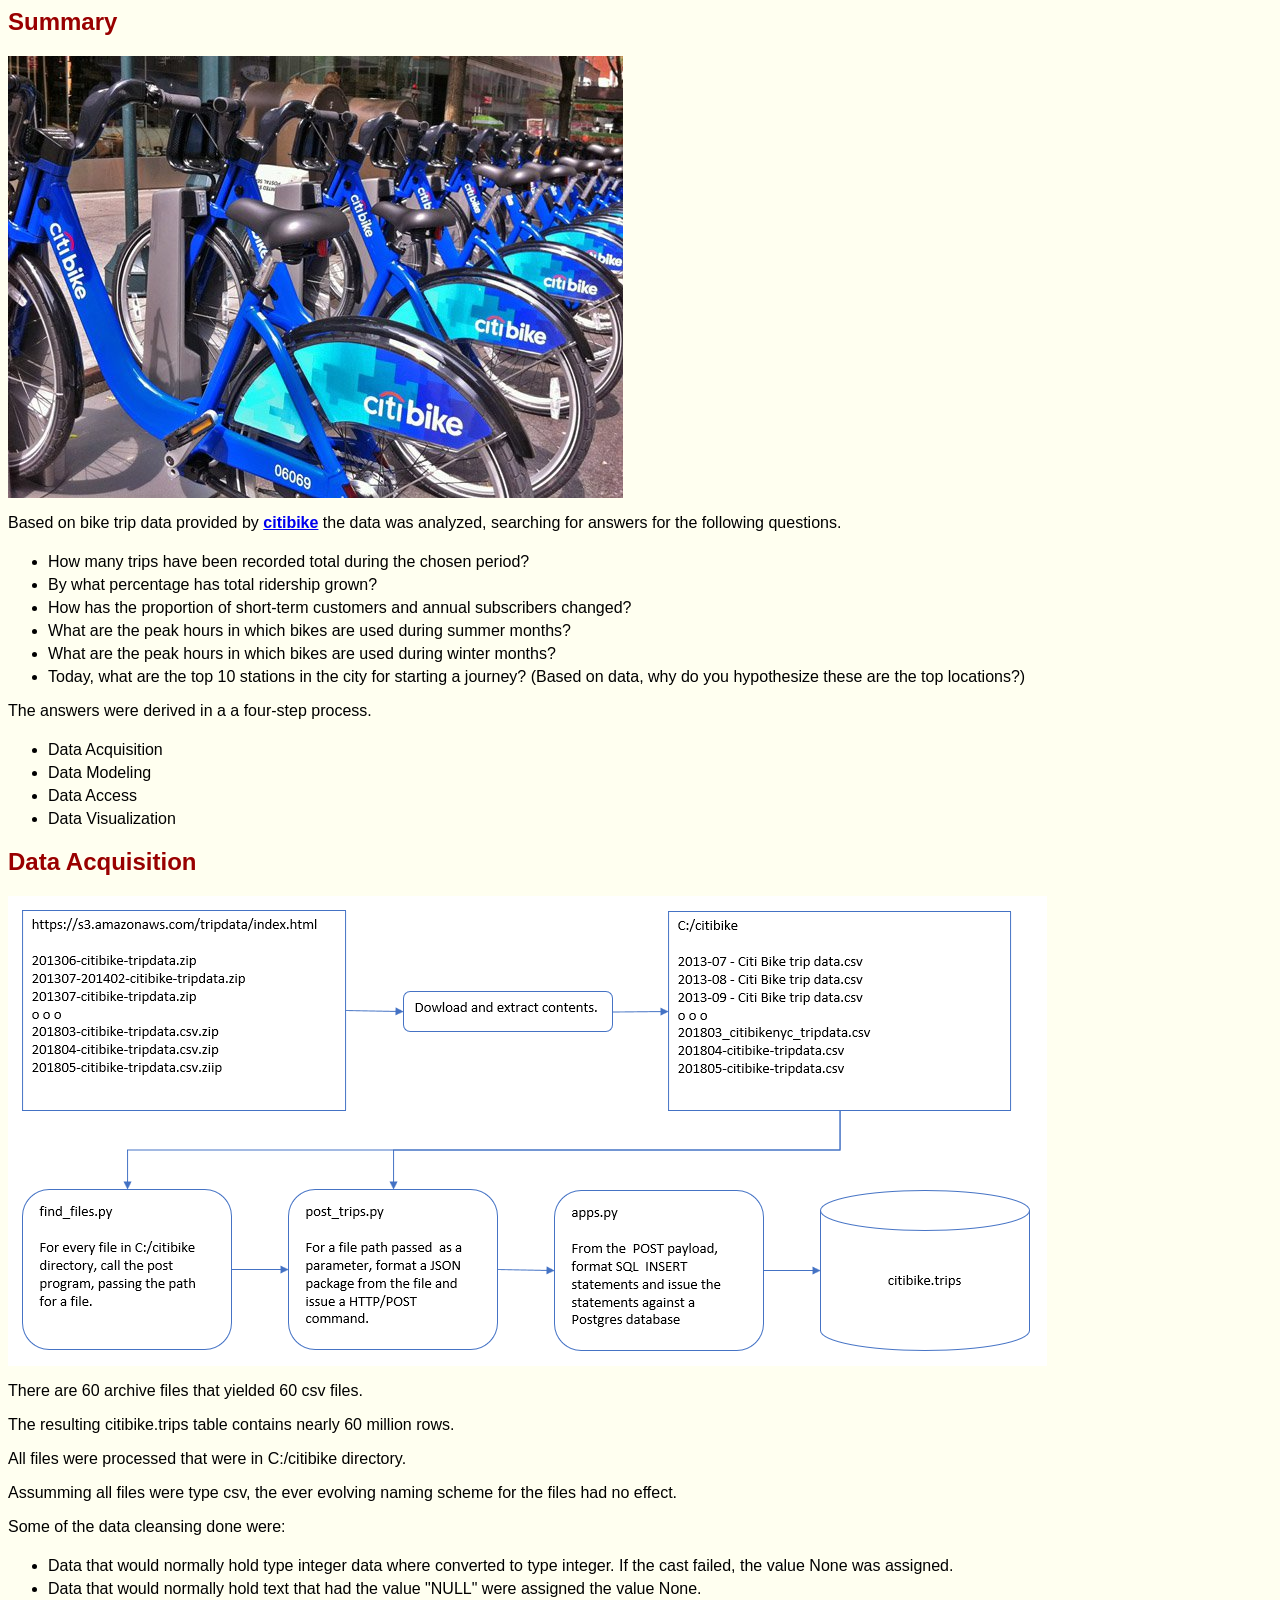
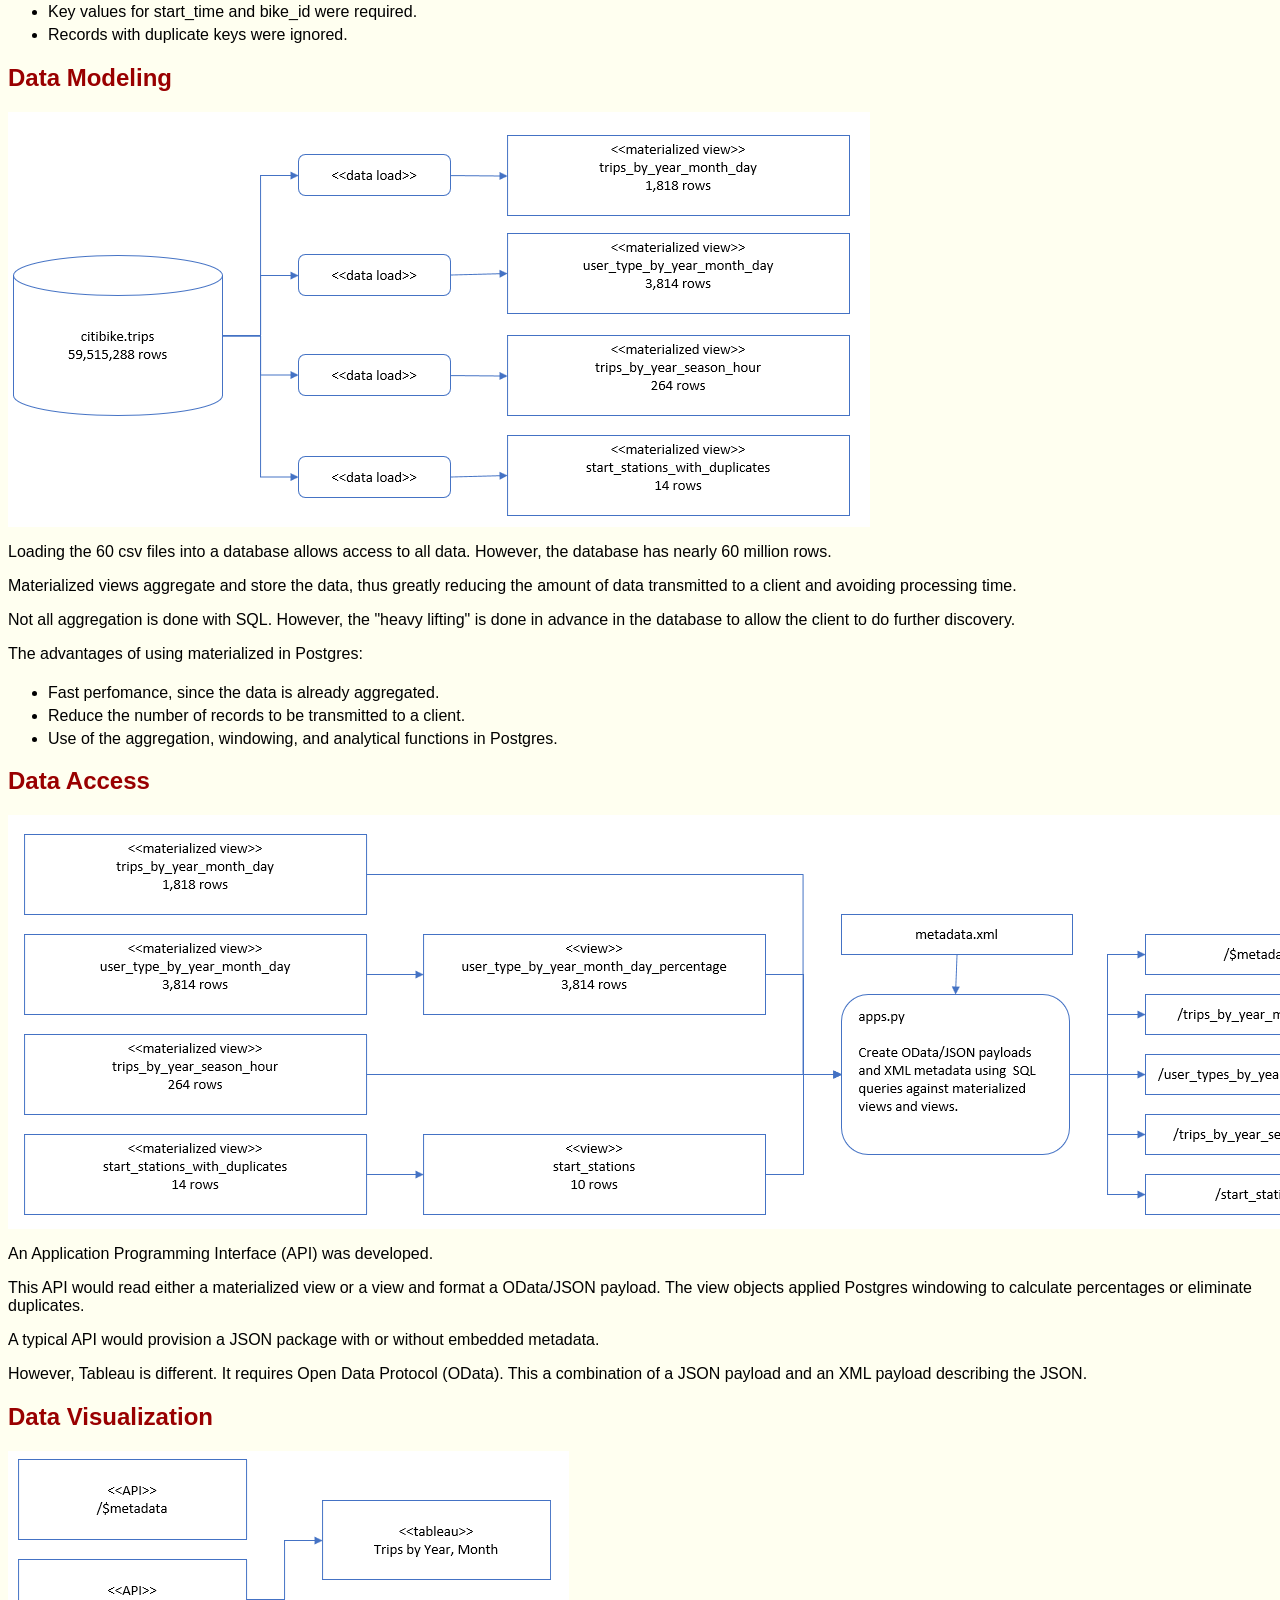
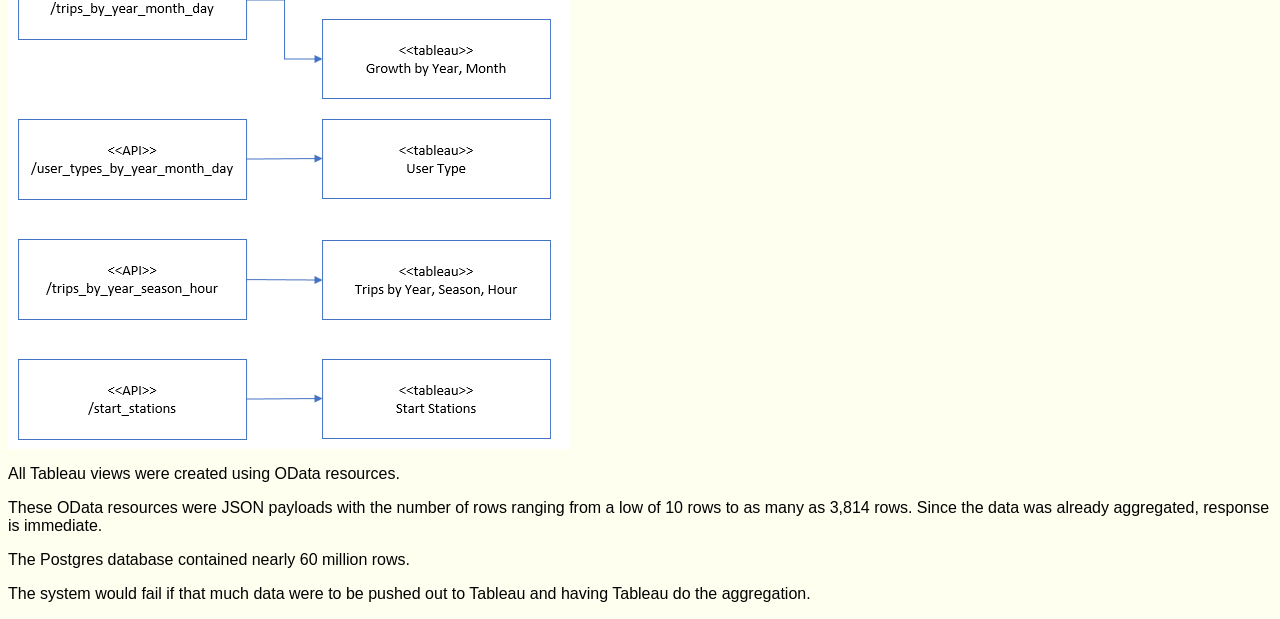
<file: html/introduction.html>
<html>

<head>
    <meta http-equiv="Content-Type" content="text/html; charset=windows-1252" />
    <link rel="stylesheet" type="text/css" href="viterbi.css" />
</head>

<body>
    <div>
        <h2>Summary</h2>

        <img src="../images/citi-bike-station-bikes.jpg" alt="CitiBike Station Bikes">

        <p>Based on bike trip data provided by
            <a href="https://www.citibikenyc.com/"><b>citibike</b></a> the data was analyzed, searching for answers for the following questions.</p>

        <ul>
            <li>How many trips have been recorded total during the chosen period?</li>

            <li>By what percentage has total ridership grown?</li>

            <li>How has the proportion of short-term customers and annual subscribers changed?</li>

            <li>What are the peak hours in which bikes are used during summer months?</li>

            <li>What are the peak hours in which bikes are used during winter months?</li>

            <li>Today, what are the top 10 stations in the city for starting a journey? (Based on data, why do you hypothesize
                these are the top locations?)</li>

        </ul>

        <p>The answers were derived in a a four-step process.</p>
        <ul>
            <li>Data Acquisition</li>
            <li>Data Modeling</li>
            <li>Data Access</li>
            <li>Data Visualization</li>
        </ul>

    </div>
    <div>
        <h2>Data Acquisition</h2>

        <img src="../images/acquisition.png" alt="Data Acquisition">

        <p>There are 60 archive files that yielded 60 csv files. </p>

        <p>The resulting citibike.trips table contains nearly 60 million rows.</p>

        <p>All files were processed that were in C:/citibike directory. </p>

        <p>Assumming all files were type csv, the ever evolving naming scheme for the files had no effect.</p>

        <p>Some of the data cleansing done were:</p>
        <ul>
            <li>Data that would normally hold type integer data where converted to type integer. If the cast failed, the value
                None was assigned.</li>
            <li>Data that would normally hold text that had the value "NULL" were assigned the value None.</li>
            <li>Key values for start_time and bike_id were required. </li>
            <li>Records with duplicate keys were ignored.</li>
        </ul>
    </div>

    <div>
        <h2>Data Modeling</h2>

        <img src="../images/modeling.png" alt="Data Modeling">

        <p>Loading the 60 csv files into a database allows access to all data. However, the database has nearly 60 million rows.
        </p>

        <p>Materialized views aggregate and store the data, thus greatly reducing the amount of data transmitted to a client
            and avoiding processing time.</p>

        <p>Not all aggregation is done with SQL. However, the "heavy lifting" is done in advance in the database to allow the
            client to do further discovery.</p>

        <p>The advantages of using materialized in Postgres:</p>
        <ul>
            <li>Fast perfomance, since the data is already aggregated.</li>
            <li>Reduce the number of records to be transmitted to a client.</li>
            <li>Use of the aggregation, windowing, and analytical functions in Postgres.</li>
        </ul>
    </div>

    <div>
        <h2>Data Access</h2>

        <img src="../images/access.png" alt="Data Access">

        <p>An Application Programming Interface (API) was developed.</p>

        <p>This API would read either a materialized view or a view and format a OData/JSON payload. The view objects applied
            Postgres windowing to calculate percentages or eliminate duplicates.</p>

        <p>A typical API would provision a JSON package with or without embedded metadata.</p>

        <p>However, Tableau is different. It requires Open Data Protocol (OData). This a combination of a JSON payload and an
            XML payload describing the JSON.</p>

    </div>

    <div>
        <h2>Data Visualization</h2>

        <img src="../images/visualization.png" alt="Data Visualization">

        <p>All Tableau views were created using OData resources. </p>

        <p>These OData resources were JSON payloads with the number of rows ranging from a low of 10 rows to as many as 3,814
            rows. Since the data was already aggregated, response is immediate.</p>

        <p>The Postgres database contained nearly 60 million rows.</p>

        <p>The system would fail if that much data were to be pushed out to Tableau and having Tableau do the aggregation.</p>
    </div>


</body>

</html>
</file>
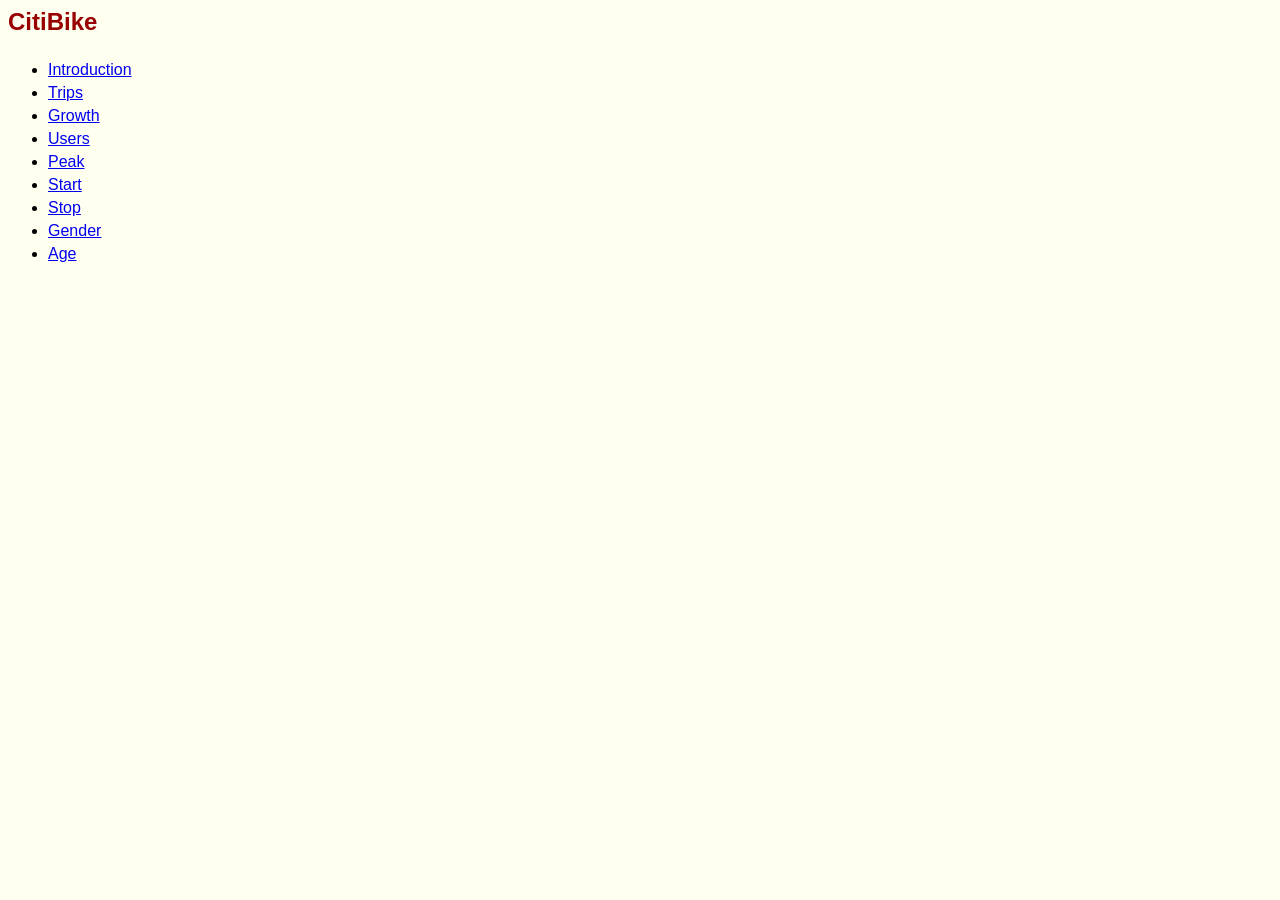
<file: html/toc.html>
<html>

<head>
    <meta http-equiv="Content-Type" content="text/html; charset=windows-1252" />
    <link rel="stylesheet" type="text/css" href="viterbi.css" />
</head>

<body>
    <div>
        <h2>CitiBike</h2>
        <ul id="ul">
            <li>
                <a href="introduction.html" target="viewframe">Introduction</a>
            </li>
            <li>
                <a href="https://public.tableau.com/profile/patrick.humphries#!/vizhome/TripsbyYearMonthDay/TripsbyYearMonth?:embed=yes&:toolbar=no"
                    target="viewframe">Trips</a>
            </li>
            <li>
                <a href="https://public.tableau.com/profile/patrick.humphries#!/vizhome/GrowthbyYearMonth/GrowthbyYearMonth?:embed=yes&:toolbar=no"
                    target="viewframe">Growth</a>
            </li>
            <li>
                <a href="https://public.tableau.com/profile/patrick.humphries#!/vizhome/UserType_0/UserTypePercentagebyYearMonth?:embed=yes&:toolbar=no"
                    target="viewframe">Users</a>
            </li>
            <li>
                <a href="https://public.tableau.com/profile/patrick.humphries#!/vizhome/TripsbyYearSeasonHour/TripsbyYearSeasonHour?:embed=yes&:toolbar=no"
                    target="viewframe">Peak</a>
            </li>
            <li>
                <a href="https://public.tableau.com/profile/patrick.humphries#!/vizhome/StartStations/TopTenStartStations?:embed=yes&:toolbar=no"
                    target="viewframe">Start</a>
            </li>
            <li>
                <a href="https://public.tableau.com/profile/patrick.humphries#!/vizhome/TopTenStopStations/TopTenStopStations?:embed=yes&:toolbar=no"
                    target="viewframe">Stop</a>
            </li>
            <li>
                <a href="https://public.tableau.com/profile/patrick.humphries#!/vizhome/CitiBikebyGender/CitiBikebyGender?:embed=yes&:toolbar=no"
                    target="viewframe">Gender</a>
            </li>
            <li>
                <a href="https://public.tableau.com/profile/patrick.humphries#!/vizhome/CitiBikeAgeMinutes/CitiBikeAgeMinutes?:embed=yes&:toolbar=no"
                    target="viewframe">Age</a>
            </li>
        </ul>
    </div>
</body>

</html>
</file>
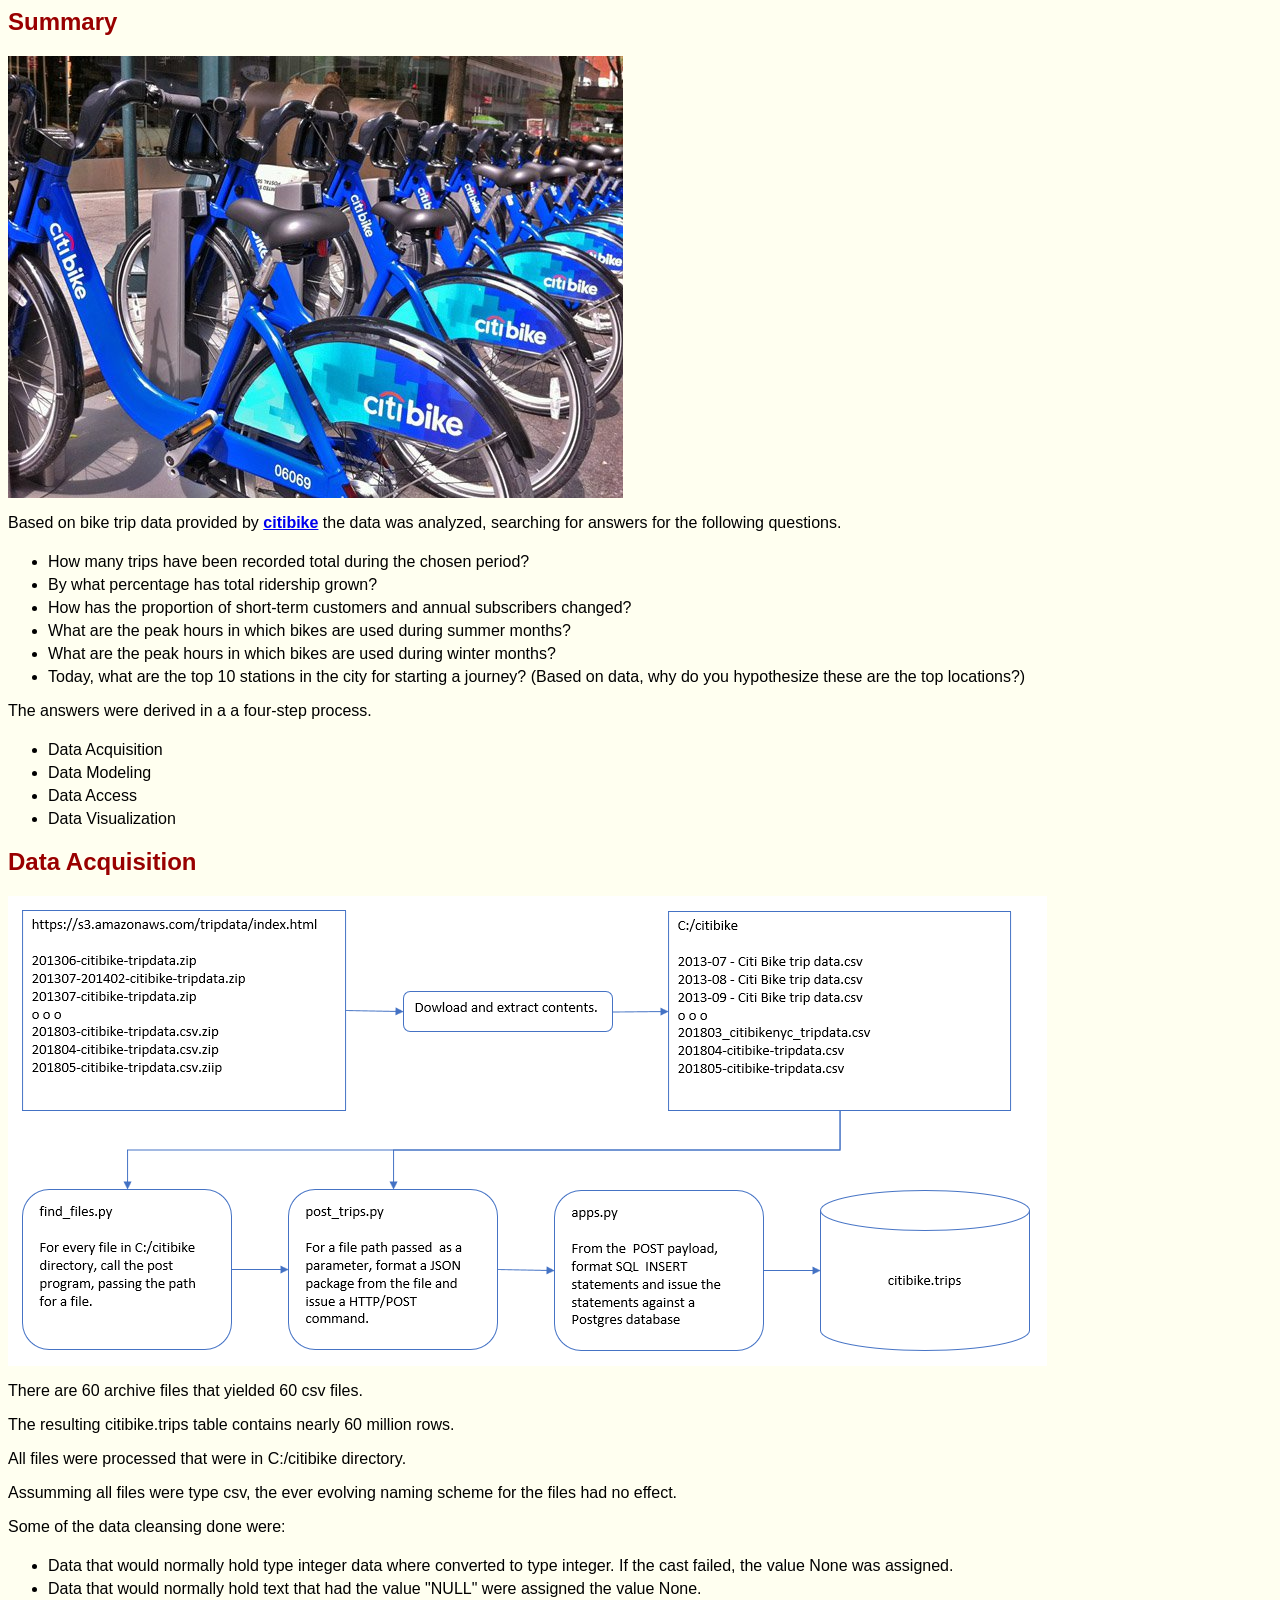
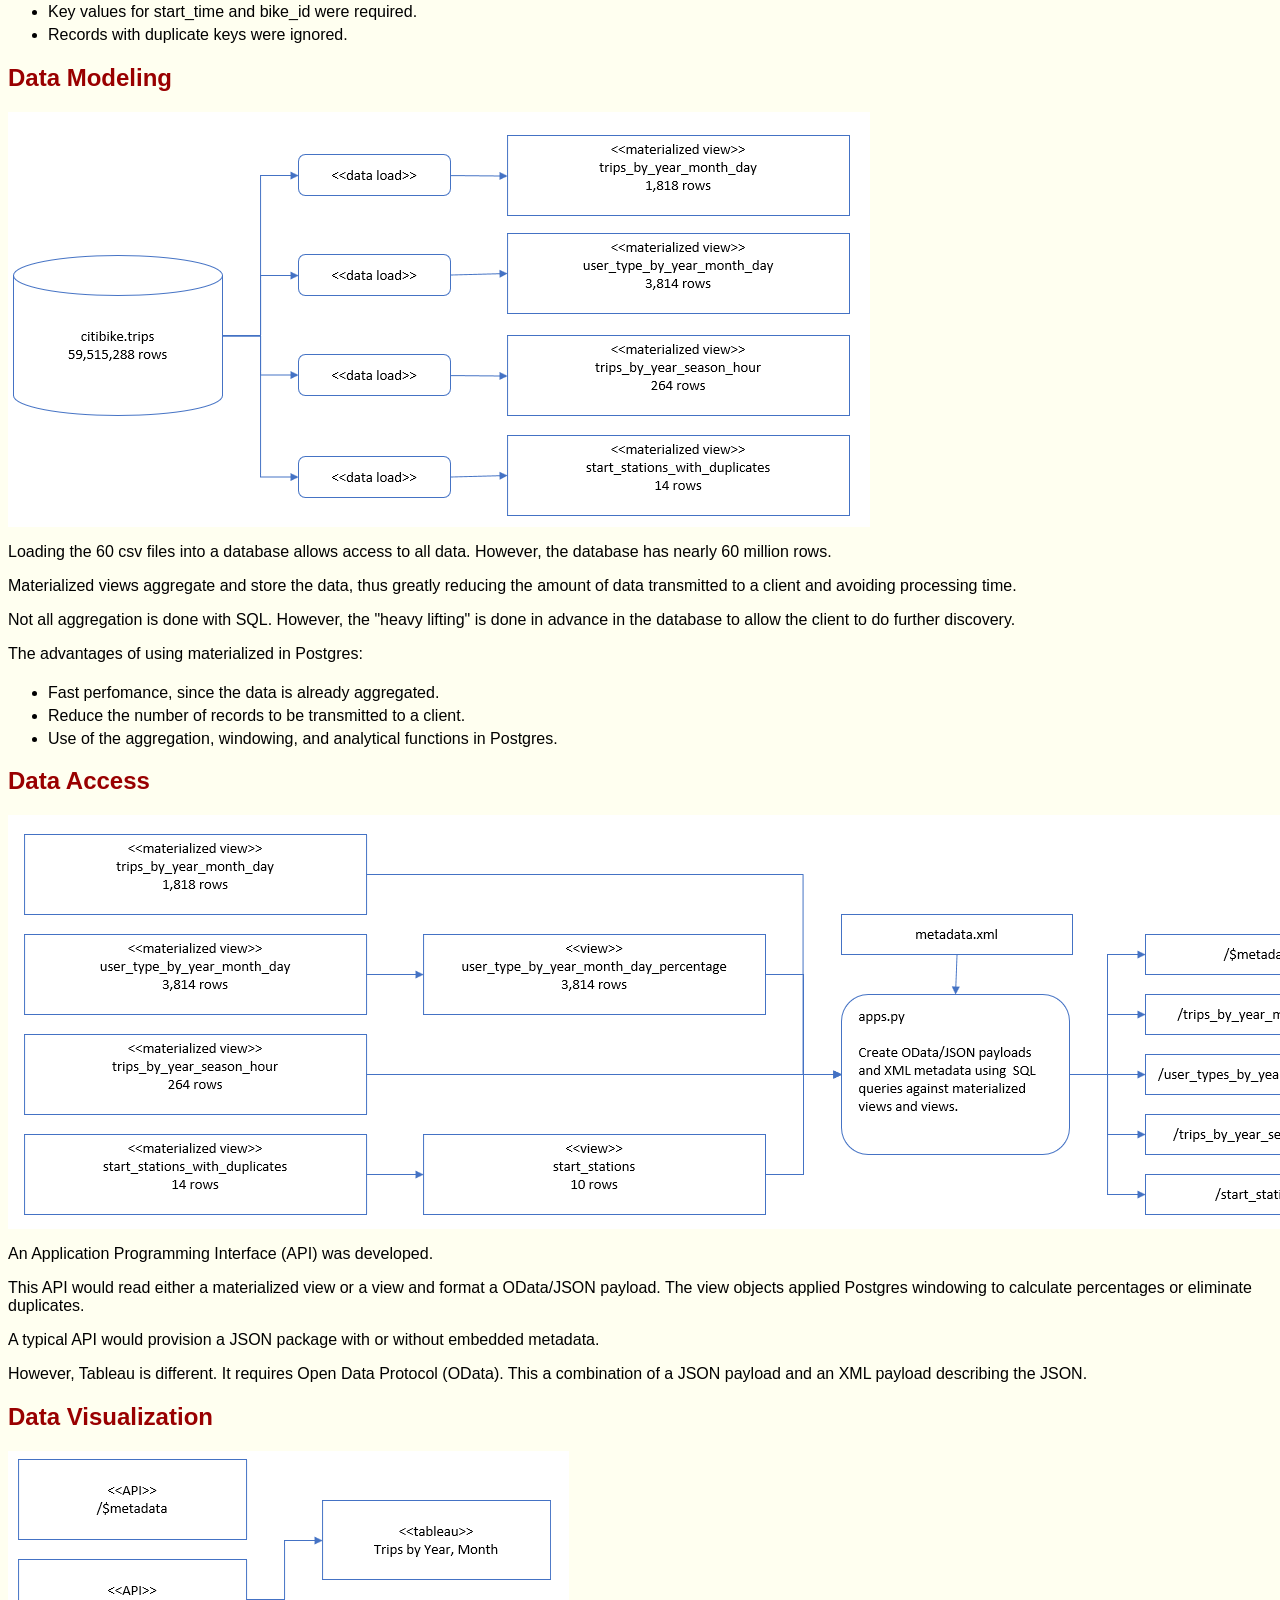
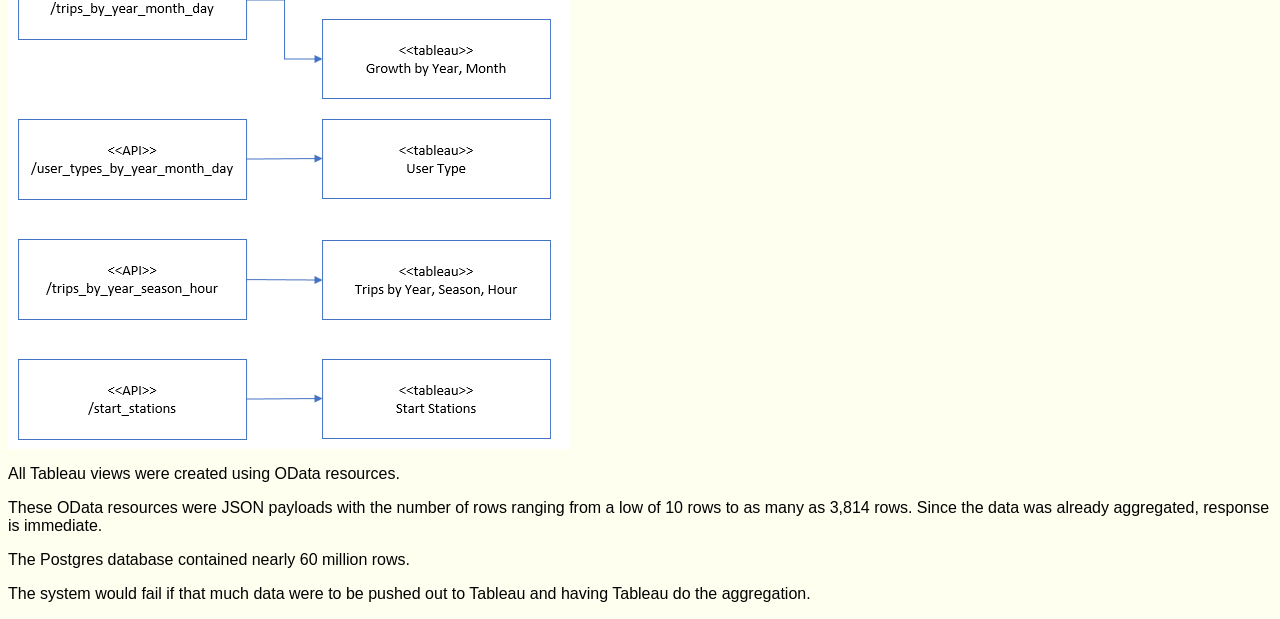
<file: static/html/introduction.html>
<html>

<head>
    <meta http-equiv="Content-Type" content="text/html; charset=windows-1252" />
    <link rel="stylesheet" type="text/css" href="viterbi.css" />
</head>

<body>
    <div>
        <h2>Summary</h2>

        <img src="../img/citi-bike-station-bikes.jpg" alt="CitiBike Station Bikes">

        <p>Based on bike trip data provided by
            <a target="_blank" href="https://www.citibikenyc.com/"><b>citibike</b></a> the data was analyzed, searching for answers for the following questions.</p>

        <ul>
            <li>How many trips have been recorded total during the chosen period?</li>

            <li>By what percentage has total ridership grown?</li>

            <li>How has the proportion of short-term customers and annual subscribers changed?</li>

            <li>What are the peak hours in which bikes are used during summer months?</li>

            <li>What are the peak hours in which bikes are used during winter months?</li>

            <li>Today, what are the top 10 stations in the city for starting a journey? (Based on data, why do you hypothesize
                these are the top locations?)</li>

        </ul>

        <p>The answers were derived in a a four-step process.</p>
        <ul>
            <li>Data Acquisition</li>
            <li>Data Modeling</li>
            <li>Data Access</li>
            <li>Data Visualization</li>
        </ul>

    </div>
    <div>
        <h2>Data Acquisition</h2>

        <img src="../img/acquisition.png" alt="Data Acquisition">

        <p>There are 60 archive files that yielded 60 csv files. </p>

        <p>The resulting citibike.trips table contains nearly 60 million rows.</p>

        <p>All files were processed that were in C:/citibike directory. </p>

        <p>Assumming all files were type csv, the ever evolving naming scheme for the files had no effect.</p>

        <p>Some of the data cleansing done were:</p>
        <ul>
            <li>Data that would normally hold type integer data where converted to type integer. If the cast failed, the value
                None was assigned.</li>
            <li>Data that would normally hold text that had the value "NULL" were assigned the value None.</li>
            <li>Key values for start_time and bike_id were required. </li>
            <li>Records with duplicate keys were ignored.</li>
        </ul>
    </div>

    <div>
        <h2>Data Modeling</h2>

        <img src="../img/modeling.png" alt="Data Modeling">

        <p>Loading the 60 csv files into a database allows access to all data. However, the database has nearly 60 million rows.
        </p>

        <p>Materialized views aggregate and store the data, thus greatly reducing the amount of data transmitted to a client
            and avoiding processing time.</p>

        <p>Not all aggregation is done with SQL. However, the "heavy lifting" is done in advance in the database to allow the
            client to do further discovery.</p>

        <p>The advantages of using materialized in Postgres:</p>
        <ul>
            <li>Fast perfomance, since the data is already aggregated.</li>
            <li>Reduce the number of records to be transmitted to a client.</li>
            <li>Use of the aggregation, windowing, and analytical functions in Postgres.</li>
        </ul>
    </div>

    <div>
        <h2>Data Access</h2>

        <img src="../img/access.png" alt="Data Access">

        <p>An Application Programming Interface (API) was developed.</p>

        <p>This API would read either a materialized view or a view and format a OData/JSON payload. The view objects applied
            Postgres windowing to calculate percentages or eliminate duplicates.</p>

        <p>A typical API would provision a JSON package with or without embedded metadata.</p>

        <p>However, Tableau is different. It requires Open Data Protocol (OData). This a combination of a JSON payload and an
            XML payload describing the JSON.</p>

    </div>

    <div>
        <h2>Data Visualization</h2>

        <img src="../img/visualization.png" alt="Data Visualization">

        <p>All Tableau views were created using OData resources. </p>

        <p>These OData resources were JSON payloads with the number of rows ranging from a low of 10 rows to as many as 3,814
            rows. Since the data was already aggregated, response is immediate.</p>

        <p>The Postgres database contained nearly 60 million rows.</p>

        <p>The system would fail if that much data were to be pushed out to Tableau and having Tableau do the aggregation.</p>
    </div>


</body>

</html>
</file>
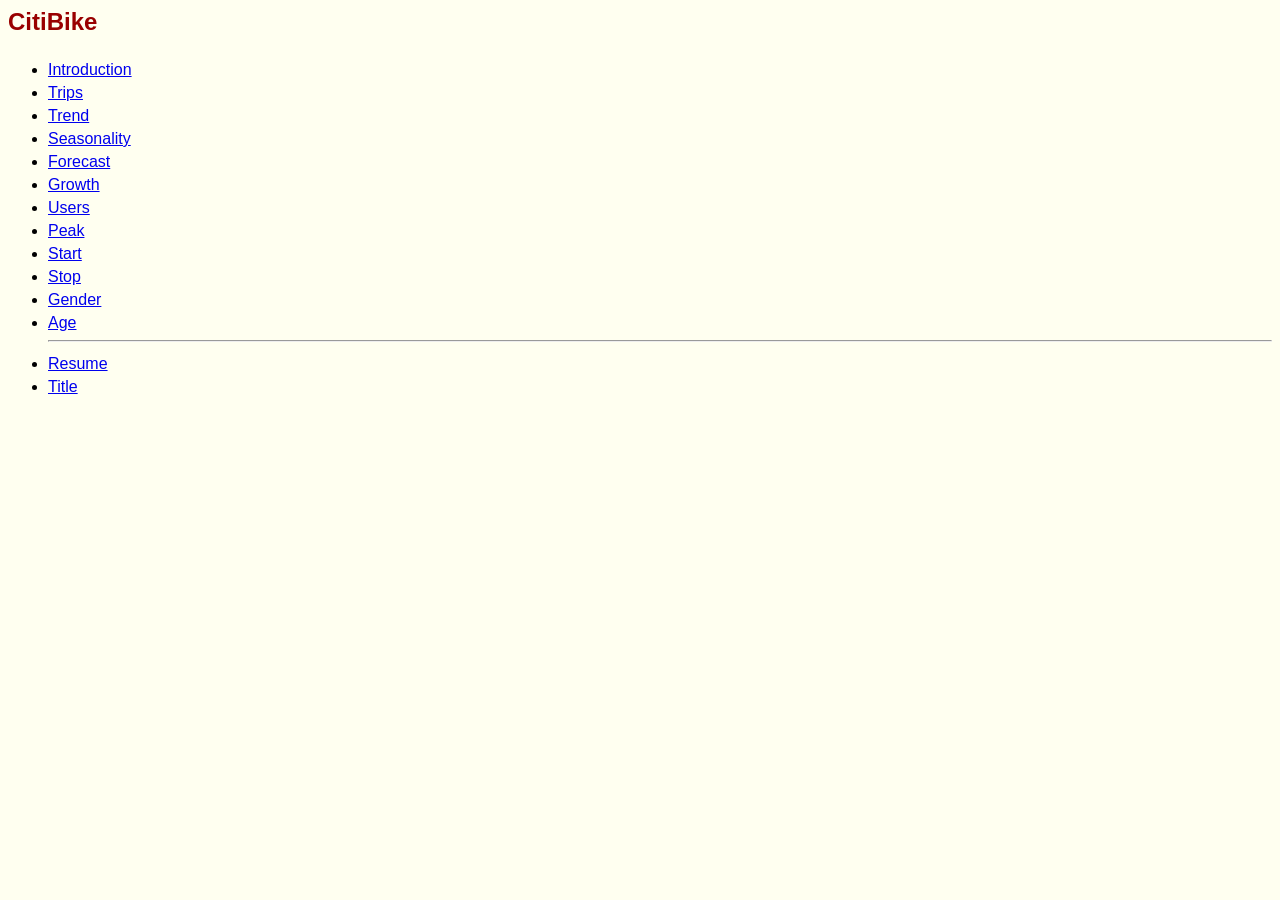
<file: static/html/toc.html>
<html>

<head>
    <meta http-equiv="Content-Type" content="text/html; charset=windows-1252" />
    <link rel="stylesheet" type="text/css" href="viterbi.css" />
</head>

<body>
    <div>
        <h2>CitiBike</h2>
        <ul id="ul">
            <li>
                <a href="introduction.html" target="viewframe">Introduction</a>
            </li>
            <li>
                <a href="https://public.tableau.com/profile/patrick.humphries#!/vizhome/TripsbyYearMonthDay/TripsbyYearMonth?:embed=yes&:toolbar=no"
                    target="_blank">Trips</a>
            </li>
            <li>
                <a href="https://public.tableau.com/profile/patrick.humphries#!/vizhome/CitiBikeTripsLinearRegression/Trend?publish=yes"
                    target="_blank">Trend</a>
            </li>
            <li>
                <a href="https://public.tableau.com/profile/patrick.humphries#!/vizhome/CitiBikeTripsSeasonalFactor/SeasonalFactors?publish=yes"
                    target="_blank">Seasonality</a>
            </li>
            <li>
                <a href="https://public.tableau.com/profile/patrick.humphries#!/vizhome/CitiBikeTripsForecast2018/Forecast?publish=yes"
                    target="_blank">Forecast</a>
            </li>
            <li>
                <a href="https://public.tableau.com/profile/patrick.humphries#!/vizhome/GrowthbyYearMonth/GrowthbyYearMonth?:embed=yes&:toolbar=no"
                    target="_blank">Growth</a>
            </li>
            <li>
                <a href="https://public.tableau.com/profile/patrick.humphries#!/vizhome/UserType_0/UserTypePercentagebyYearMonth?:embed=yes&:toolbar=no"
                    target="_blank">Users</a>
            </li>
            <li>
                <a href="https://public.tableau.com/profile/patrick.humphries#!/vizhome/TripsbyYearSeasonHour/TripsbyYearSeasonHour?:embed=yes&:toolbar=no"
                    target="_blank">Peak</a>
            </li>
            <li>
                <a href="https://public.tableau.com/profile/patrick.humphries#!/vizhome/StartStations/TopTenStartStations?:embed=yes&:toolbar=no"
                    target="_blank">Start</a>
            </li>
            <li>
                <a href="https://public.tableau.com/profile/patrick.humphries#!/vizhome/TopTenStopStations/TopTenStopStations?:embed=yes&:toolbar=no"
                    target="_blank">Stop</a>
            </li>
            <li>
                <a href="https://public.tableau.com/profile/patrick.humphries#!/vizhome/CitiBikebyGender/CitiBikebyGender?:embed=yes&:toolbar=no"
                    target="_blank">Gender</a>
            </li>
            <li>
                <a href="https://public.tableau.com/profile/patrick.humphries#!/vizhome/CitiBikeAgeMinutes/CitiBikeAgeMinutes?:embed=yes&:toolbar=no"
                    target="_blank">Age</a>
            </li>
            <hr>
            <li>
                <a href="https://github.com/phumphri/CitiBike/blob/master/Patrick_Humphries_Resume.pdf" 
                    target="_blank">Resume</a>
            </li>
            <li>
                <a href="https://github.com/phumphri/CitiBike/blob/master/Project_Title_for_Humphries_CitiBike.pdf" 
                    target="_blank">Title</a>
            </li>
            
        </ul>
    </div>
</body>

</html>
</file>
<file: html/viterbi.css>
body.banner
{
    background-color: #fffff0;  /* Ivory */
    font-family: Verdana, Geneva, sans-serif
}

body
{
    background-color: #fffff0;  /* Ivory */
    font-family: Verdana, Geneva, sans-serif
}

h1, h2, h3, h4 {color: #990000;}  /* Cardinal */

div.cardinal {background-color: #990000;}  /* Cardinal */

button.cardinal {color: #990000;}  /* Cardinal */

button.background-cardinal {background-color: #990000;}  /* Cardinal */

iframe.banner
{
    border-color: transparent ;
    background-color: #fffff0;  /* Ivory */
}

iframe 
{
    border-color: transparent ;
}

table
{
    border-style: solid;
    border-width: 2px;
    border-color: transparent;
    border-collapse: collapse;
    background-color: #fffff0;  /* Ivory */
    font-size: 9pt
}

th
{
    border-style: solid;
    border-width: 1px;
    border-color: transparent;
    vertical-align: middle;
    padding: 5px
}

td
{
    border-style: solid;
    border-width: 1px;
    border-color: transparent;
    vertical-align: top;
    padding: 5px
}

li
{
    padding-top: 5px;
}

textarea.hidetext {color: White}

textarea.showtext {color: Black}

textarea.hide {visibility: hidden}

a.show {visibility: visible}

a.hide {visibility: hidden}

h3.show {visibility: visible}

h3.hide {visibility: hidden}

ul.show {visibility: visible}

ul.hide {visibility: hidden}
</file>
<file: static/html/viterbi.css>
body.banner
{
    background-color: #fffff0;  /* Ivory */
    font-family: Verdana, Geneva, sans-serif
}

body
{
    background-color: #fffff0;  /* Ivory */
    font-family: Verdana, Geneva, sans-serif
}

h1, h2, h3, h4 {color: #990000;}  /* Cardinal */

div.cardinal {background-color: #990000;}  /* Cardinal */

button.cardinal {color: #990000;}  /* Cardinal */

button.background-cardinal {background-color: #990000;}  /* Cardinal */

iframe.banner
{
    border-color: transparent ;
    background-color: #fffff0;  /* Ivory */
}

iframe 
{
    border-color: transparent ;
}

table
{
    border-style: solid;
    border-width: 2px;
    border-color: transparent;
    border-collapse: collapse;
    background-color: #fffff0;  /* Ivory */
    font-size: 9pt
}

th
{
    border-style: solid;
    border-width: 1px;
    border-color: transparent;
    vertical-align: middle;
    padding: 5px
}

td
{
    border-style: solid;
    border-width: 1px;
    border-color: transparent;
    vertical-align: top;
    padding: 5px
}

li
{
    padding-top: 5px;
}

textarea.hidetext {color: White}

textarea.showtext {color: Black}

textarea.hide {visibility: hidden}

a.show {visibility: visible}

a.hide {visibility: hidden}

h3.show {visibility: visible}

h3.hide {visibility: hidden}

ul.show {visibility: visible}

ul.hide {visibility: hidden}
</file>
